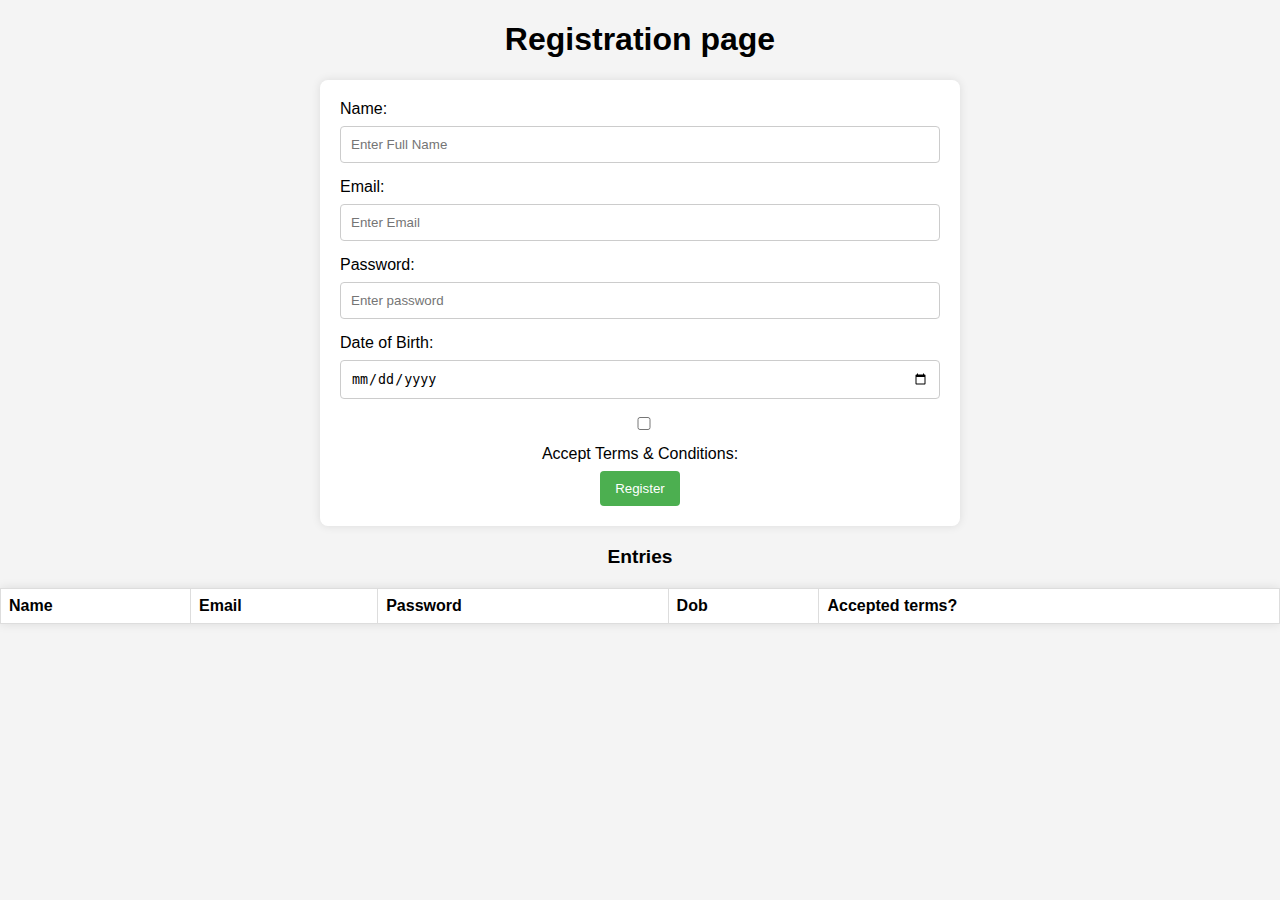
<file: Sample/index.html>
<!DOCTYPE html>
<html lang="en">
<head>
    <meta charset="UTF-8">
    <meta name="viewport" content="width=device-width, initial-scale=1.0">
    <title>Registration Page</title>
    <link rel="stylesheet" type="text/css" href="sam.css">
</head>
<body>
    <center><h1>Registration page</h1></center>
    <form id="registrationForm">
        <label for="name">Name:</label>
        <input type="text" id="name" placeholder="Enter Full Name" name="name" required>

        <label for="email">Email:</label>
        <input type="email" id="email" placeholder="Enter Email" name="email" required>

        <label for="password">Password:</label>
        <input type="password" id="password" placeholder="Enter password" name="password" required>

        <label for="dob">Date of Birth:</label>
        <input type="date" id="dob" name="dob" required>

        <center><input type="checkbox" id="acceptedTerms" name="acceptedTerms" required><label for="acceptedTerms">Accept Terms & Conditions:</label></center>
        <center><button type="submit">Register</button></center>
    </form>
    <big><b><center>Entries</center></b></big>
    <table id="userData">
        <thead>
            <tr>
                <th>Name</th>
                <th>Email</th>
                <th>Password</th>
                <th>Dob</th>
                <th>Accepted terms?</th>
            </tr>
        </thead>
        <tbody>
            <!-- This tbody section is initially empty and will be populated with user data after submission -->
        </tbody>
    </table>
    <script src="index.js"></script>
</body>
</html>
</file>
<file: Sample/sam.css>
body {
    font-family: 'Arial', sans-serif;
    background-color: #f4f4f4;
    margin: 0;
    padding: 0;
}

form {
    max-width: 600px;
    margin: 20px auto;
    background-color: #fff;
    padding: 20px;
    border-radius: 8px;
    box-shadow: 0 0 10px rgba(0, 0, 0, 0.1);
}

label {
    display: block;
    margin-bottom: 8px;
}

input {
    width: 100%;
    padding: 10px;
    margin-bottom: 15px;
    box-sizing: border-box;
    border: 1px solid #ccc;
    border-radius: 4px;
}

button {
    background-color: #4caf50;
    color: white;
    padding: 10px 15px;
    border: none;
    border-radius: 4px;
    cursor: pointer;
}

button:hover {
    background-color: #45a049;
}

table {
    border-collapse: collapse;
    width: 100%;
    margin-top: 20px;
    background-color: #fff;
    box-shadow: 0 0 10px rgba(0, 0, 0, 0.1);
}

th, td {
    border: 1px solid #dddddd;
    text-align: left;
    padding: 8px;
}

th {
    background-color: #f2f2f2;
}
</file>
